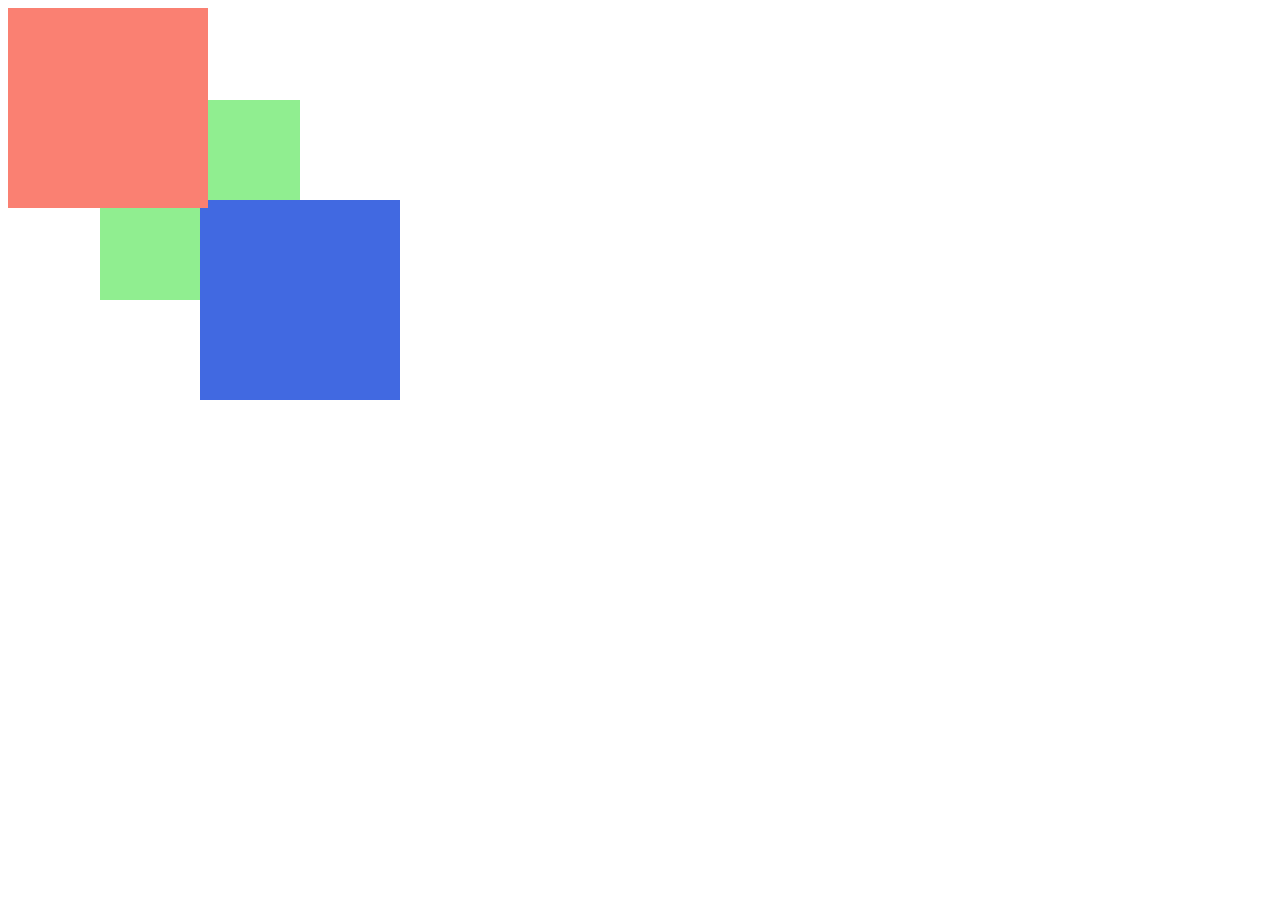
<file: css layouting/#13 (zindex)/index.html>
<!DOCTYPE html>
<html lang="en">
<head>
	<meta charset="utf-8">
	<title> latihan z-index</title>
	<style >
		div {
			width: 200px;
			height: 200px;
			position: absolute;
		}
		.satu { background-color: salmon; 
			
		}
		.dua { background-color: lightgreen;
		top: 100px;
		left: 100px;
		 }
		.tiga { background-color: royalblue;
		top: 200px; 
		left: 200px;
	}
	</style>
</head>
<body>

	<div class="dua"></div>
	<div class="tiga"></div>
	<div class="satu"></div>
</body>
</html>
</file>
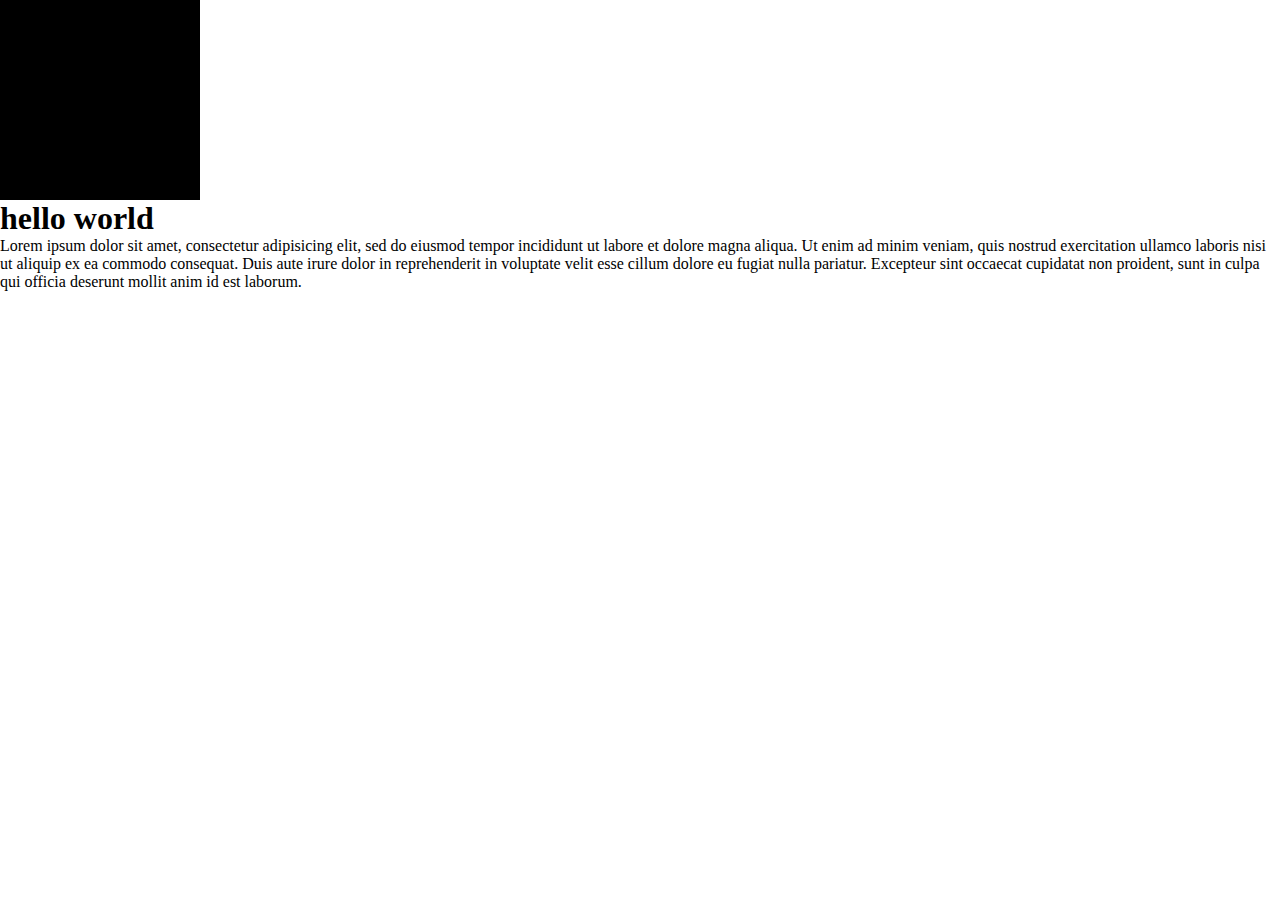
<file: css layouting/#6 (boxmodel)/index.html>
<!DOCTYPE html>
<html>
<head>
	<title> latian box model</title>
	<link rel="stylesheet" href="style.css">
</head>
<body>


<div></div>
<h1>hello world</h1>
<p>Lorem ipsum dolor sit amet, consectetur adipisicing elit, sed do eiusmod
tempor incididunt ut labore et dolore magna aliqua. Ut enim ad minim veniam,
quis nostrud exercitation ullamco laboris nisi ut aliquip ex ea commodo
consequat. Duis aute irure dolor in reprehenderit in voluptate velit esse
cillum dolore eu fugiat nulla pariatur. Excepteur sint occaecat cupidatat non
proident, sunt in culpa qui officia deserunt mollit anim id est laborum.</p>

</body>
</html>
</file>
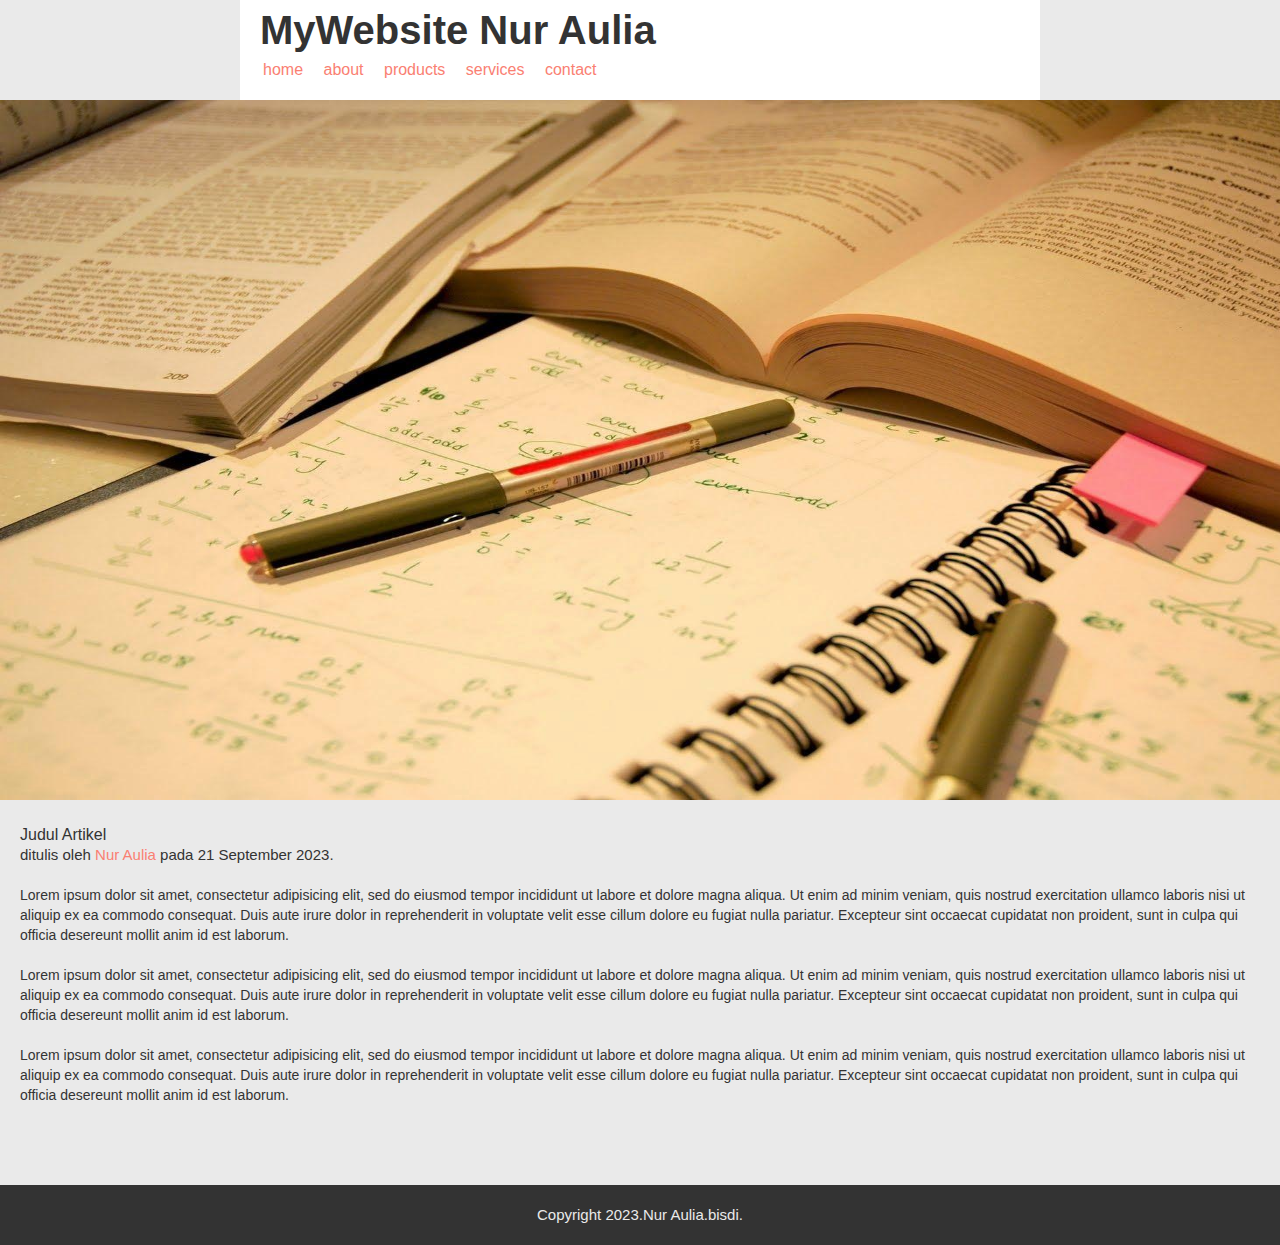
<file: css layouting/#7 (website sdrhn)/index.html>
<!DOCTYPE html>
<html>
<head>
	<title>Latihan Box Model</title>
	<Link rel="stylesheet" href="style.css">
</head>
<body>

	<div class="container">
		<div class="header">
			<h1 class="judul">MyWebsite Nur Aulia</h1>
			<ul>
				<li><a href="#">home</a></li>
				<li><a href="#">about</a></li>
				<li><a href="#">products</a></li>
				<li><a href="#">services</a></li>
				<li><a href="#">contact</a></li>
			</ul>
		</div>
	</div class="buku"></div>
<img src="buku.jpg" width="1400" height="700">

	<div class="content">
		<h2>Judul Artikel</h2>
		<p class="penulis">ditulis oleh <a href="#">Nur Aulia</a> pada 21 September 2023.</p>

		<p>Lorem ipsum dolor sit amet, consectetur adipisicing elit, sed do eiusmod tempor incididunt ut labore et dolore magna aliqua. Ut enim ad minim veniam, quis nostrud exercitation ullamco laboris nisi ut aliquip ex ea commodo consequat. Duis aute irure dolor in reprehenderit in voluptate velit esse cillum dolore eu fugiat nulla pariatur. Excepteur sint occaecat cupidatat non proident, sunt in culpa qui officia desereunt mollit anim id est laborum.</p>

		<p>Lorem ipsum dolor sit amet, consectetur adipisicing elit, sed do eiusmod tempor incididunt ut labore et dolore magna aliqua. Ut enim ad minim veniam, quis nostrud exercitation ullamco laboris nisi ut aliquip ex ea commodo consequat. Duis aute irure dolor in reprehenderit in voluptate velit esse cillum dolore eu fugiat nulla pariatur. Excepteur sint occaecat cupidatat non proident, sunt in culpa qui officia desereunt mollit anim id est laborum.

		<p>Lorem ipsum dolor sit amet, consectetur adipisicing elit, sed do eiusmod tempor incididunt ut labore et dolore magna aliqua. Ut enim ad minim veniam, quis nostrud exercitation ullamco laboris nisi ut aliquip ex ea commodo consequat. Duis aute irure dolor in reprehenderit in voluptate velit esse cillum dolore eu fugiat nulla pariatur. Excepteur sint occaecat cupidatat non proident, sunt in culpa qui officia desereunt mollit anim id est laborum.

			<br><br><br>
	</div>
	<div class="footer">
	<p class="copy">Copyright 2023.Nur Aulia.bisdi.</p>


</body>
</html>
</file>
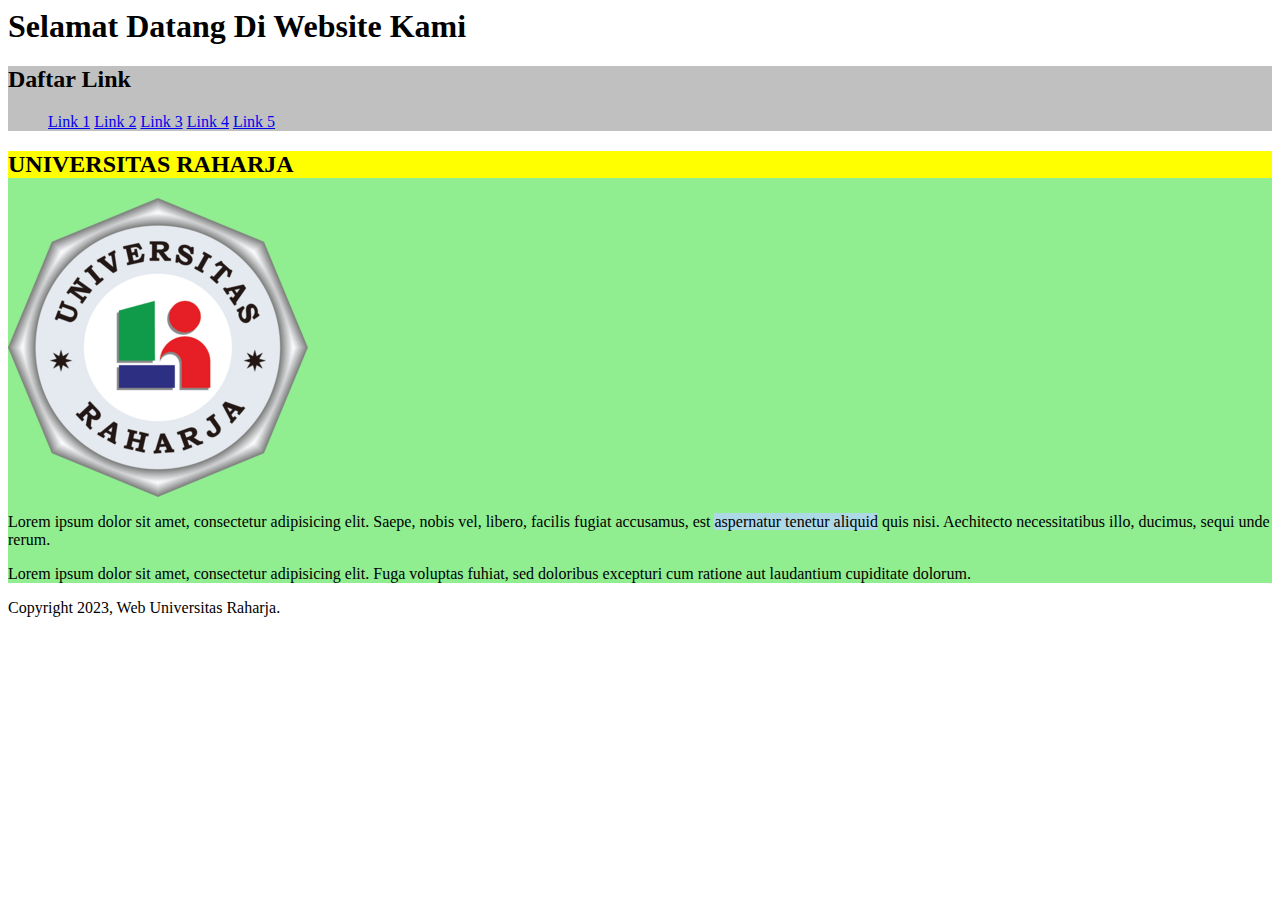
<file: css layouting/#1 (display)/display.html>
<!DOCYTYPE html>
<html>
<head>
	<title>CSS Display</title>
	<style>
		.navigasi {
			background-color : silver;
		}
		.main {
			background-color: lightgreen;
		}
		.main span { background-color: lightblue }
		.main h2 {
			background-color: yellow;
		}
	</style>
</head>
<body>

	<div class="header">
		<h1>Selamat Datang Di Website Kami</h1>
	</div>

	<div class="navigasi">
		<h2>Daftar Link</h2>
		<ul>
			<a href="#">Link 1</a>
			<a href="#">Link 2</a>
			<a href="#">Link 3</a>
			<a href="#">Link 4</a>
			<a href="#">Link 5</a>
		</ul>
	</div>

	<div class="main">
		<h2>UNIVERSITAS RAHARJA</h2>
		<img src="logo.raharja.png">
		<p>Lorem ipsum dolor sit amet, consectetur adipisicing elit. Saepe, nobis vel, libero, facilis fugiat accusamus, est <span>aspernatur tenetur aliquid</span> quis nisi. Aechitecto necessitatibus illo, ducimus, sequi unde rerum.</p>

		<p>Lorem ipsum dolor sit amet, consectetur adipisicing elit. Fuga voluptas fuhiat, sed doloribus excepturi cum ratione aut laudantium cupiditate dolorum.</p>
</div>

<div class="copyright">
	<p>Copyright 2023, Web Universitas Raharja.</p>
</div>

</body>
</html>
</file>
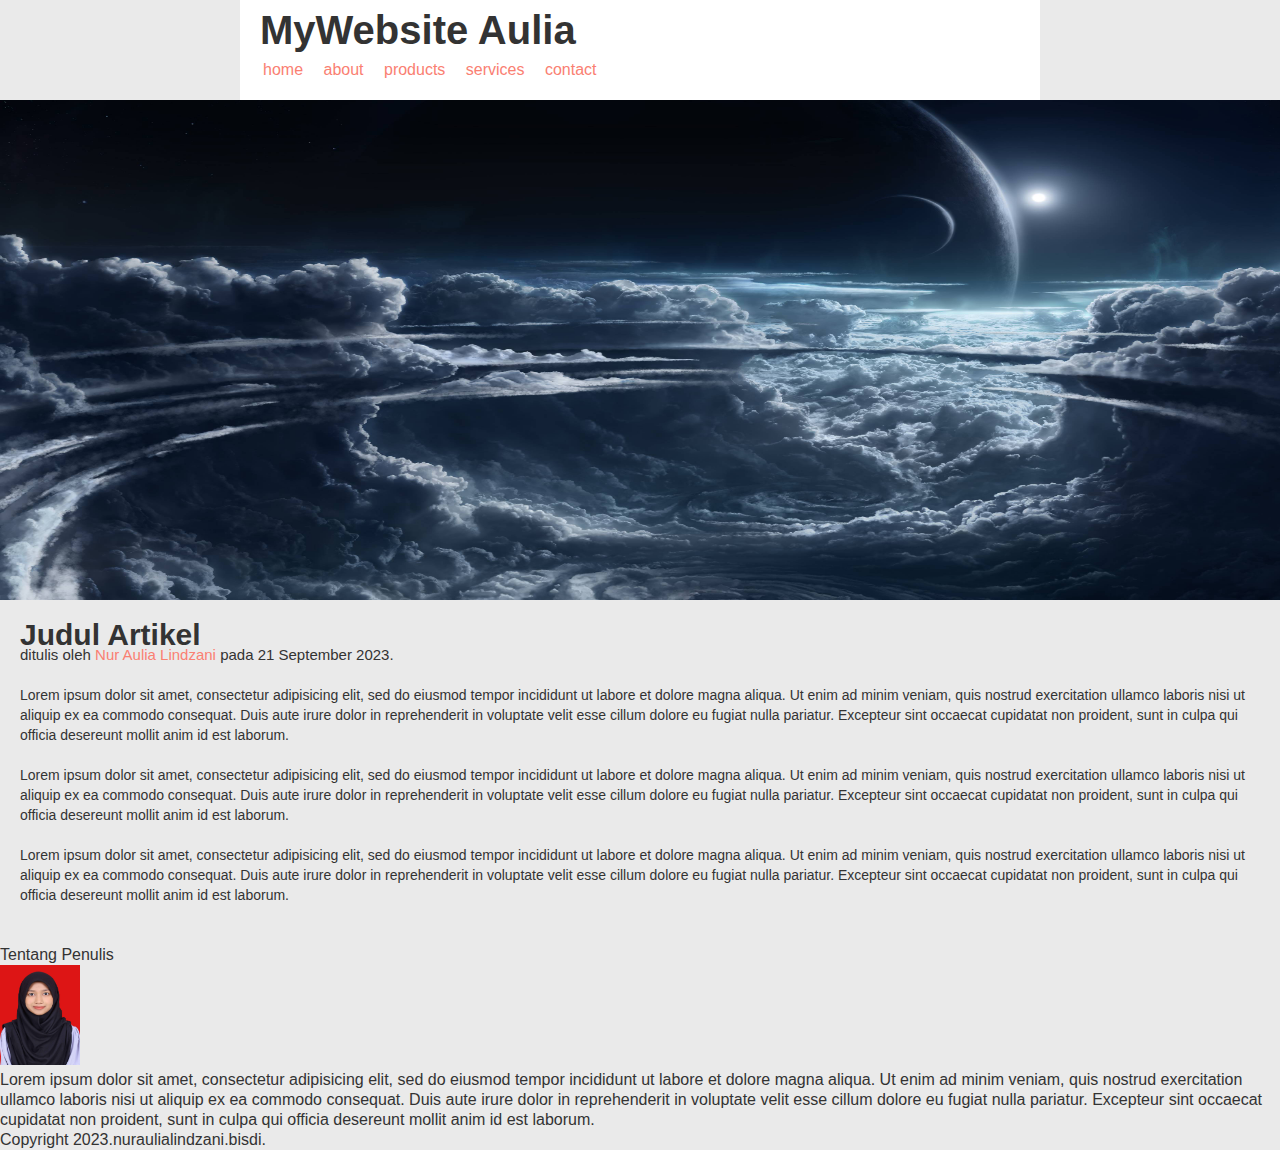
<file: css layouting/#10 (websiteku)/websiteku.html>
<!DOCTYPE html>
<html>
<head>
	<title>Latihan Box Model</title>
	<Link rel="stylesheet" href="style.css">
</head>
<body>

	<div class="container">
		<div class="header">
			<h1 class="judul">MyWebsite Aulia</h1>
			<ul>
				<li><a href="#">home</a></li>
				<li><a href="#">about</a></li>
				<li><a href="#">products</a></li>
				<li><a href="#">services</a></li>
				<li><a href="#">contact</a></li>
			</ul>
		</div>
	</div class="wloppr"></div>
<img src="wloppr.jpg" width="1400" height="500">
	<div class="content">
		<h2>Judul Artikel</h2>
		<p class="penulis">ditulis oleh <a href="#">Nur Aulia Lindzani</a> pada 21 September 2023.</p>

		<p>Lorem ipsum dolor sit amet, consectetur adipisicing elit, sed do eiusmod tempor incididunt ut labore et dolore magna aliqua. Ut enim ad minim veniam, quis nostrud exercitation ullamco laboris nisi ut aliquip ex ea commodo consequat. Duis aute irure dolor in reprehenderit in voluptate velit esse cillum dolore eu fugiat nulla pariatur. Excepteur sint occaecat cupidatat non proident, sunt in culpa qui officia desereunt mollit anim id est laborum.</p>

		<p>Lorem ipsum dolor sit amet, consectetur adipisicing elit, sed do eiusmod tempor incididunt ut labore et dolore magna aliqua. Ut enim ad minim veniam, quis nostrud exercitation ullamco laboris nisi ut aliquip ex ea commodo consequat. Duis aute irure dolor in reprehenderit in voluptate velit esse cillum dolore eu fugiat nulla pariatur. Excepteur sint occaecat cupidatat non proident, sunt in culpa qui officia desereunt mollit anim id est laborum.

		<p>Lorem ipsum dolor sit amet, consectetur adipisicing elit, sed do eiusmod tempor incididunt ut labore et dolore magna aliqua. Ut enim ad minim veniam, quis nostrud exercitation ullamco laboris nisi ut aliquip ex ea commodo consequat. Duis aute irure dolor in reprehenderit in voluptate velit esse cillum dolore eu fugiat nulla pariatur. Excepteur sint occaecat cupidatat non proident, sunt in culpa qui officia desereunt mollit anim id est laborum.
	</div>
	</div class="footer">
		<h3>Tentang Penulis</h3>
<img src="aull.jpeg" width="80" height="100">
<p>Lorem ipsum dolor sit amet, consectetur adipisicing elit, sed do eiusmod tempor incididunt ut labore et dolore magna aliqua. Ut enim ad minim veniam, quis nostrud exercitation ullamco laboris nisi ut aliquip ex ea commodo consequat. Duis aute irure dolor in reprehenderit in voluptate velit esse cillum dolore eu fugiat nulla pariatur. Excepteur sint occaecat cupidatat non proident, sunt in culpa qui officia desereunt mollit anim id est laborum.
	<p class="copy">Copyright 2023.nuraulialindzani.bisdi.</p>



</body>
</html>
</file>
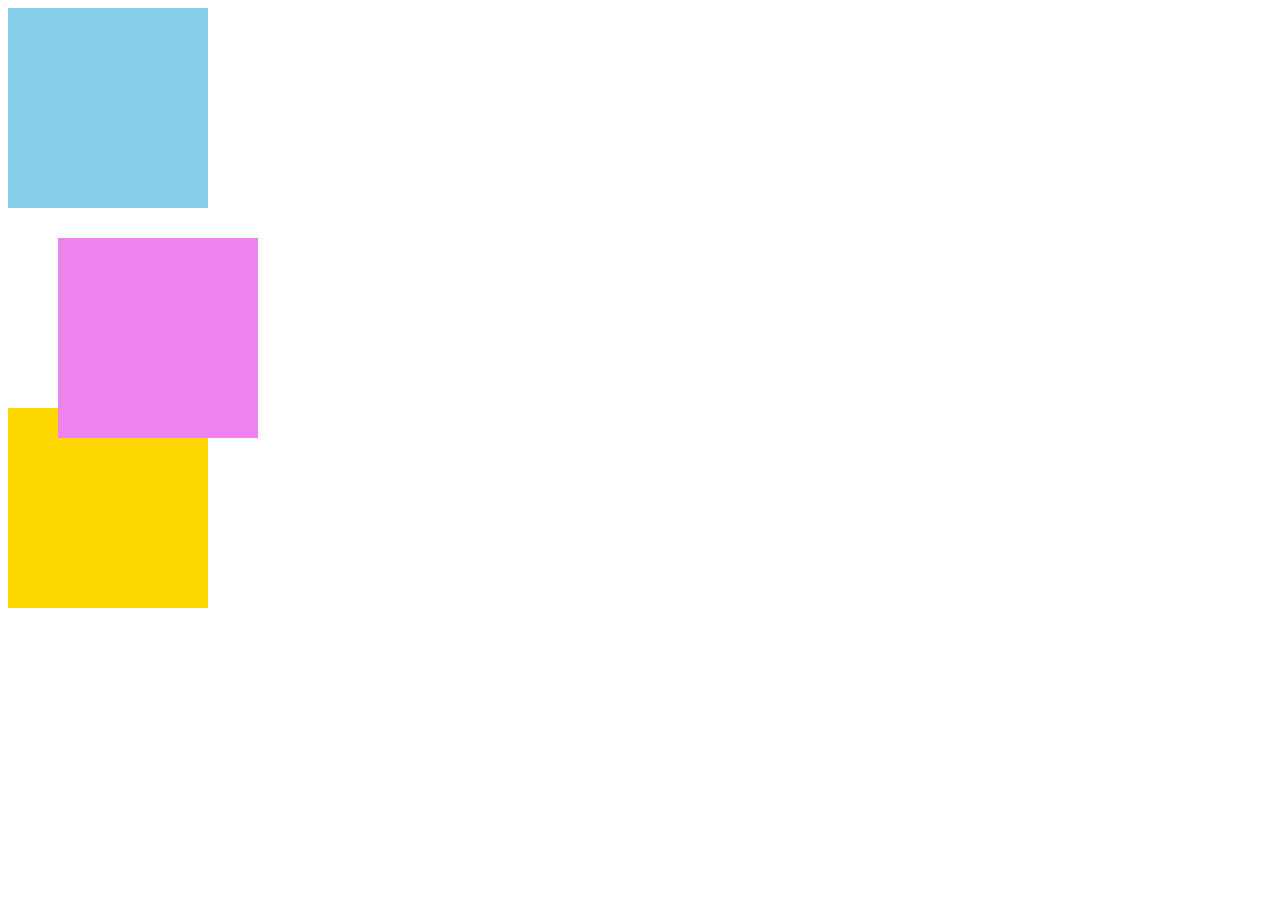
<file: css layouting/#11(static)/statik.html>
<!DOCTYPE html>
<html>
<head>
	<title>Coba Position</title>
	<style>
		div {
			width: 200px;
			height: 200px;
		}
		.satu {
			background-color: skyblue;
		}
		.dua {
			background-color: violet;
			position: relative;
			top:30px;
			left: 50px;
		}
		.tiga {
			background-color: gold;
		}
	</style>
</head>
<body>

	<div class="satu"></div>
	<div class="dua"></div>
	<div class="tiga"></div>
</body>
</html>
</file>
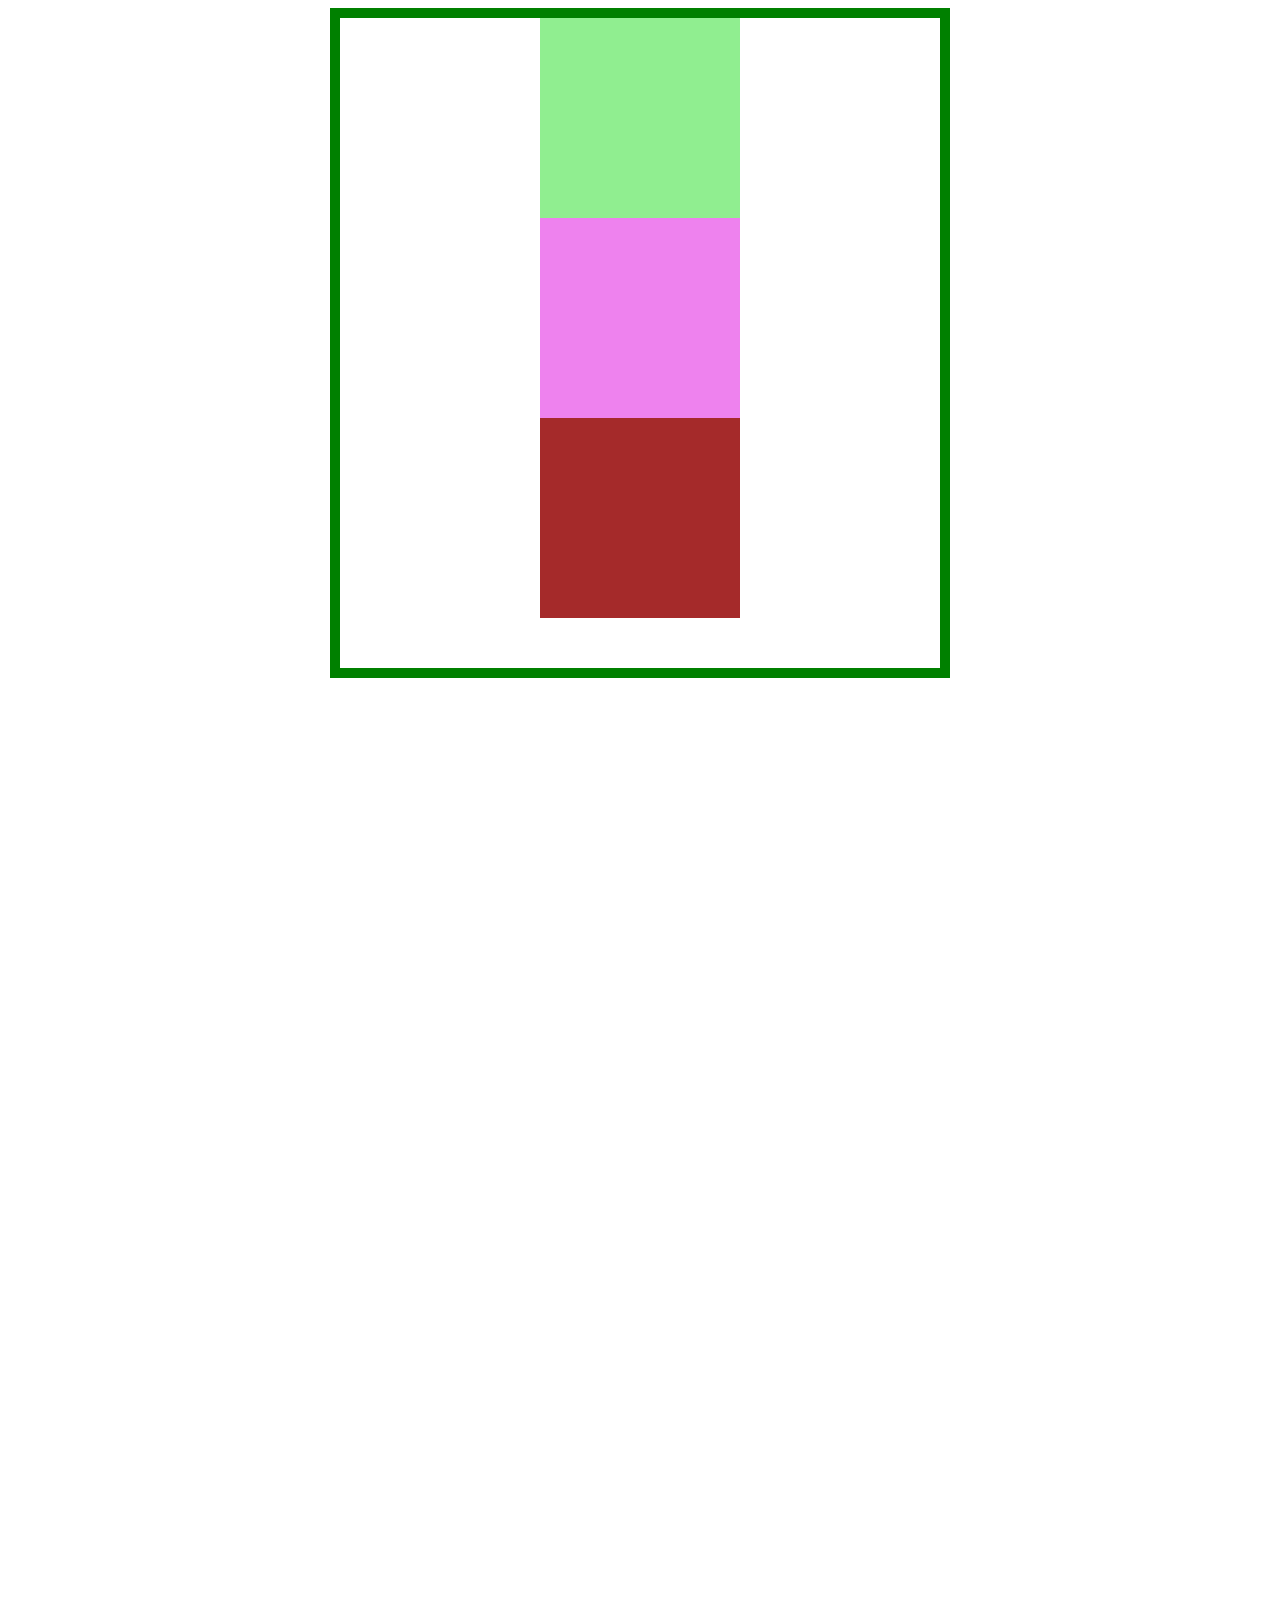
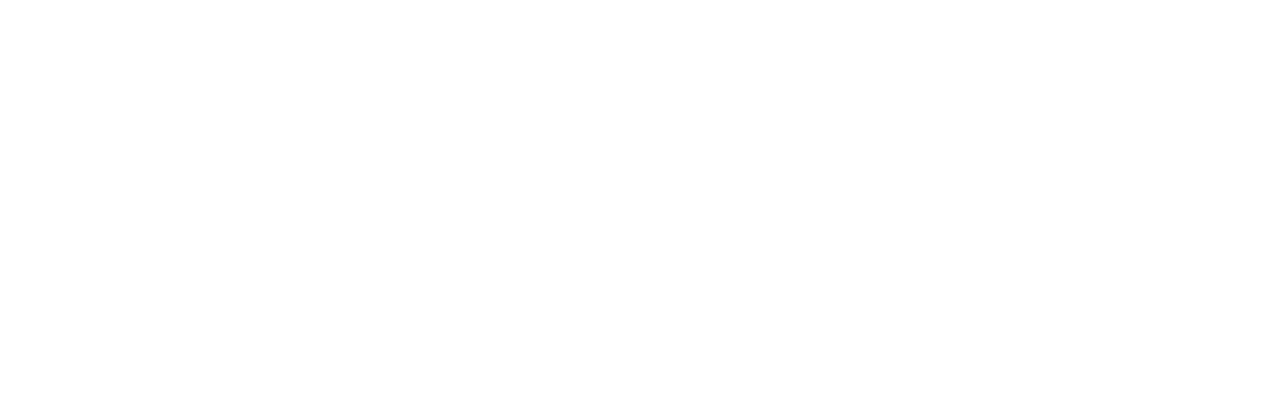
<file: css layouting/#12 (position absolute)/positionabsolute.html>
<!DOCTYPE html>
<html>
<head>
	<title>vidio ke 12 position absolute</title>
	<style>
		body{
			height: 2000px;
		}
		div {
			width: 200px;
			height: 200px;
			margin: auto;
		}
		.satu {
			background-color: lightgreen;
		}
		.dua {
			background-color: violet;
			top: 0;
			right: 0;

		}
		.tiga {
			background-color: brown;

		}
		.container {
			width: 600px;
			height: 650px;
			border: 10px solid green;
			position: relative;
		}
	</style>
</head>
<body>
	<div class="container">
		<div class="satu"></div>
		<div class="dua"></div>
		<div class="tiga"></div>
	</div>
</body>
</html>
</file>
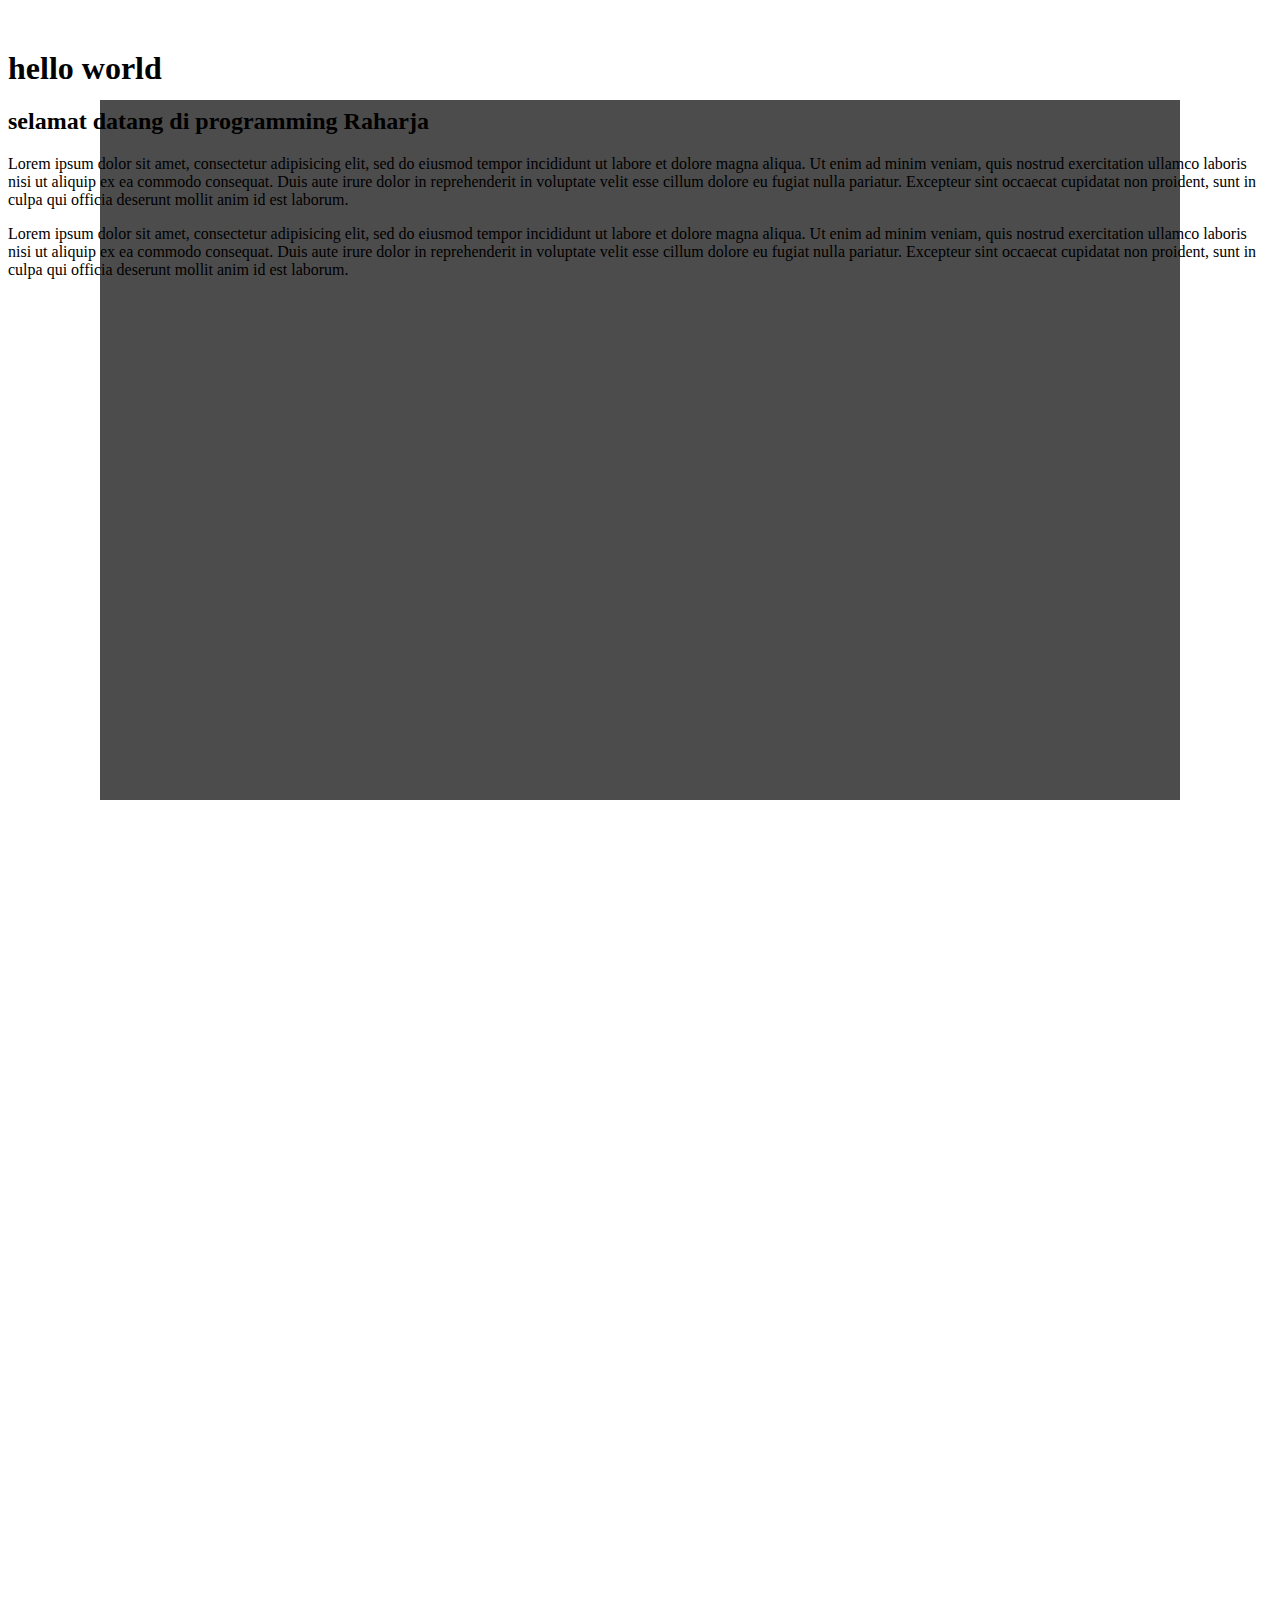
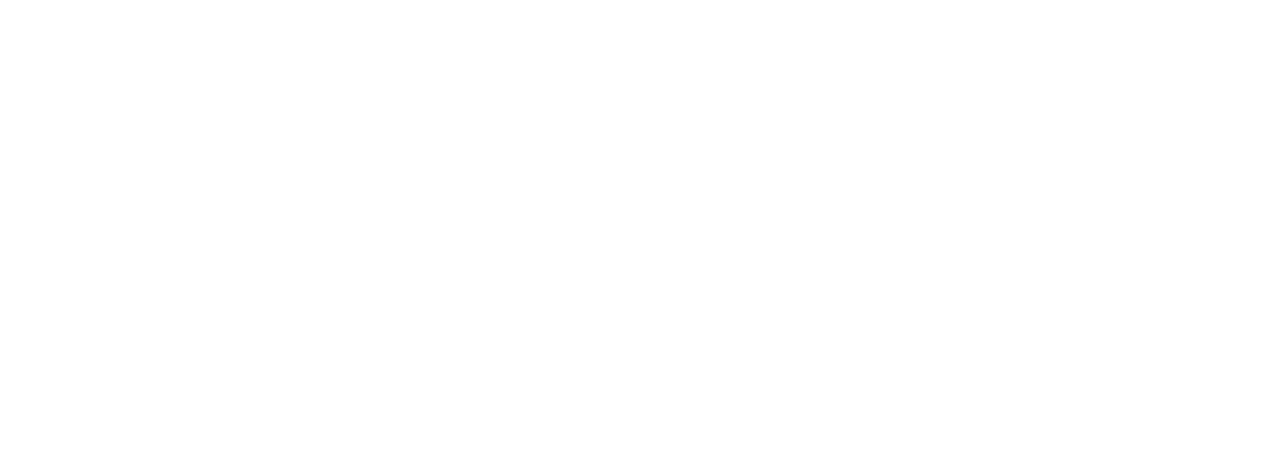
<file: css layouting/#13 (zindex)/position.html>
<!DOCTYPE html>
<html>
<head>
	<title>latihan position</title>
	<style >
		body {
			height: 2000px;
		}
		.kotak {
			background-color:  black;
			position: fixed;
			top:100px;
			bottom: 100px;
			left: 100px;
			right: 100px;
			opacity: 0.7;
		}
		.close {
			width: 30px;
			height: 30px;
			background-color: white;
			border: 5px solid black;
			border-radius: 50%;
			position: absolute;
			top: -15px;
			right: -15px;
		}
		h1 {
			margin-top: 50px;
		}

	</style>
</head>
<body>

<div class="kotak"></div>

<h1>hello world</h1>

<h2> selamat datang di programming Raharja</h2>
<p>Lorem ipsum dolor sit amet, consectetur adipisicing elit, sed do eiusmod
tempor incididunt ut labore et dolore magna aliqua. Ut enim ad minim veniam,
quis nostrud exercitation ullamco laboris nisi ut aliquip ex ea commodo
consequat. Duis aute irure dolor in reprehenderit in voluptate velit esse
cillum dolore eu fugiat nulla pariatur. Excepteur sint occaecat cupidatat non
proident, sunt in culpa qui officia deserunt mollit anim id est laborum.</p>

<p>Lorem ipsum dolor sit amet, consectetur adipisicing elit, sed do eiusmod
tempor incididunt ut labore et dolore magna aliqua. Ut enim ad minim veniam,
quis nostrud exercitation ullamco laboris nisi ut aliquip ex ea commodo
consequat. Duis aute irure dolor in reprehenderit in voluptate velit esse
cillum dolore eu fugiat nulla pariatur. Excepteur sint occaecat cupidatat non
proident, sunt in culpa qui officia deserunt mollit anim id est laborum.</p>
</body>
</html>
</file>
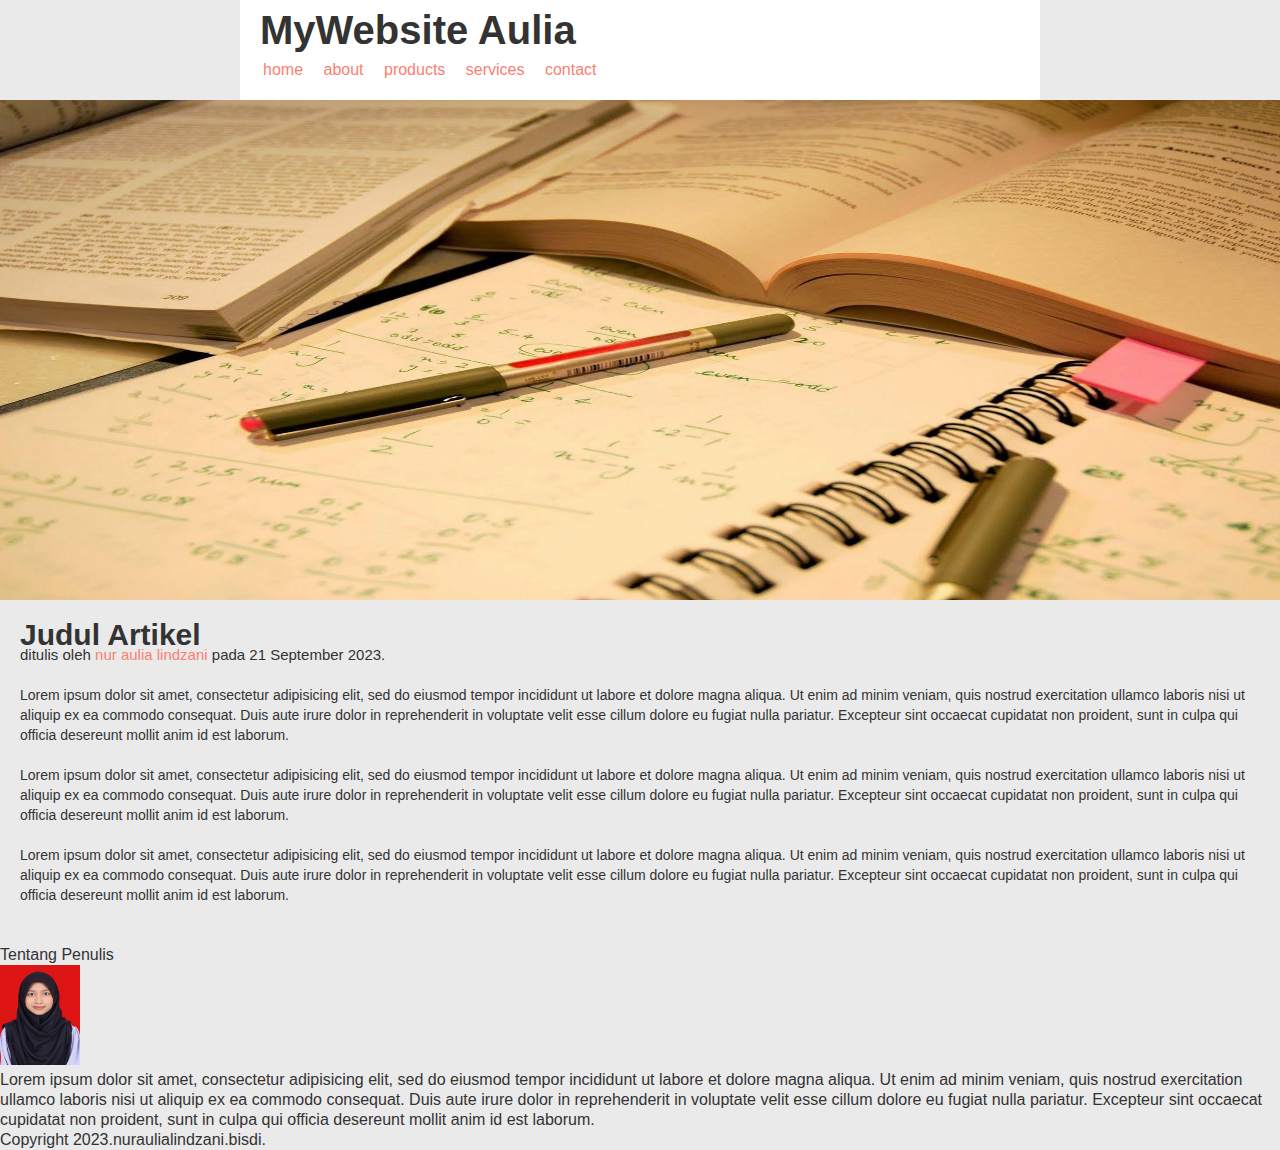
<file: css layouting/#14 (website final)/websiteku final.html>
<!DOCTYPE html>
<html>
<head>
	<title>Latihan Box Model</title>
	<Link rel="stylesheet" href="style.css">
</head>
<body>

	<div class="container">
		<div class="header">
			<h1 class="judul">MyWebsite Aulia</h1>
			<ul>
				<li><a href="#">home</a></li>
				<li><a href="#">about</a></li>
				<li><a href="#">products</a></li>
				<li><a href="#">services</a></li>
				<li><a href="#">contact</a></li>
			</ul>
		</div>
	</div class="buku"></div>
	<img src="buku.jpg" width="1400" height="500">
	<div class="content">
		<h2>Judul Artikel</h2>
		<p class="penulis">ditulis oleh <a href="#">nur aulia lindzani</a> pada 21 September 2023.</p>

		<p>Lorem ipsum dolor sit amet, consectetur adipisicing elit, sed do eiusmod tempor incididunt ut labore et dolore magna aliqua. Ut enim ad minim veniam, quis nostrud exercitation ullamco laboris nisi ut aliquip ex ea commodo consequat. Duis aute irure dolor in reprehenderit in voluptate velit esse cillum dolore eu fugiat nulla pariatur. Excepteur sint occaecat cupidatat non proident, sunt in culpa qui officia desereunt mollit anim id est laborum.</p>

		<p>Lorem ipsum dolor sit amet, consectetur adipisicing elit, sed do eiusmod tempor incididunt ut labore et dolore magna aliqua. Ut enim ad minim veniam, quis nostrud exercitation ullamco laboris nisi ut aliquip ex ea commodo consequat. Duis aute irure dolor in reprehenderit in voluptate velit esse cillum dolore eu fugiat nulla pariatur. Excepteur sint occaecat cupidatat non proident, sunt in culpa qui officia desereunt mollit anim id est laborum.

		<p>Lorem ipsum dolor sit amet, consectetur adipisicing elit, sed do eiusmod tempor incididunt ut labore et dolore magna aliqua. Ut enim ad minim veniam, quis nostrud exercitation ullamco laboris nisi ut aliquip ex ea commodo consequat. Duis aute irure dolor in reprehenderit in voluptate velit esse cillum dolore eu fugiat nulla pariatur. Excepteur sint occaecat cupidatat non proident, sunt in culpa qui officia desereunt mollit anim id est laborum.
	</div>
	</div class="footer">
		<h3>Tentang Penulis</h3>
<img src="aull.jpeg" width="80" height="100">
<p>Lorem ipsum dolor sit amet, consectetur adipisicing elit, sed do eiusmod tempor incididunt ut labore et dolore magna aliqua. Ut enim ad minim veniam, quis nostrud exercitation ullamco laboris nisi ut aliquip ex ea commodo consequat. Duis aute irure dolor in reprehenderit in voluptate velit esse cillum dolore eu fugiat nulla pariatur. Excepteur sint occaecat cupidatat non proident, sunt in culpa qui officia desereunt mollit anim id est laborum.
	<p class="copy">Copyright 2023.nuraulialindzani.bisdi.</p>

</body>
</html>
</file>
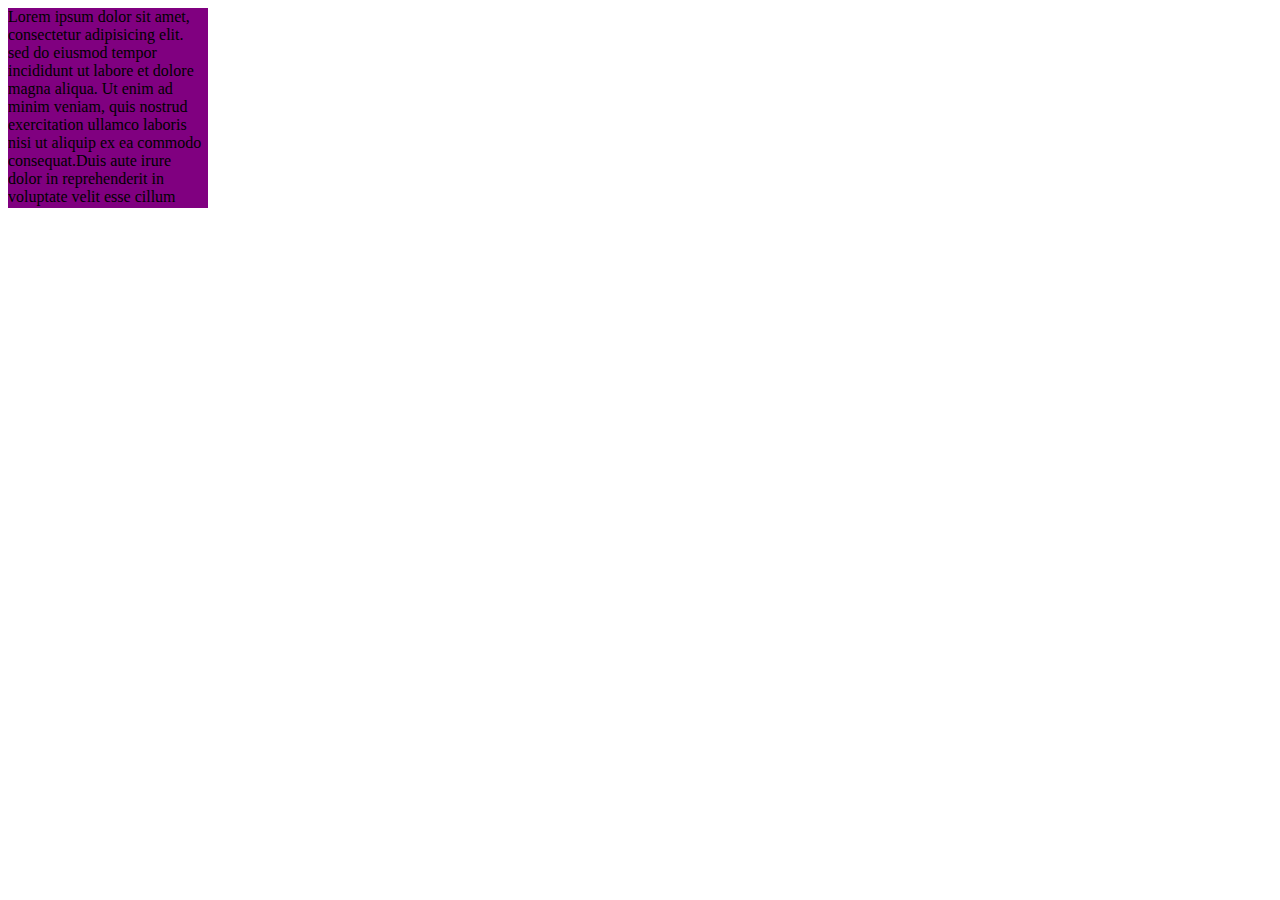
<file: css layouting/#2 (dimensi)/dimensi.html>
<!DOCYTYPE html>
<html>
<head>
	<title>Dimensi & Overflow</title>
	<style>
		div {
			width: 200px;
			height: 200px;
			background-color: purple;
			overflow: auto;

	</style>
</head>
<body>
	<div>Lorem ipsum dolor sit amet, consectetur adipisicing elit. sed do eiusmod tempor incididunt ut labore et dolore magna aliqua. Ut enim ad minim veniam, quis nostrud exercitation ullamco laboris nisi ut aliquip ex ea commodo consequat.Duis aute irure dolor in reprehenderit in voluptate velit esse cillum dolore eu fugiat nulla pariatur.</div>
</body>
</html>
</file>
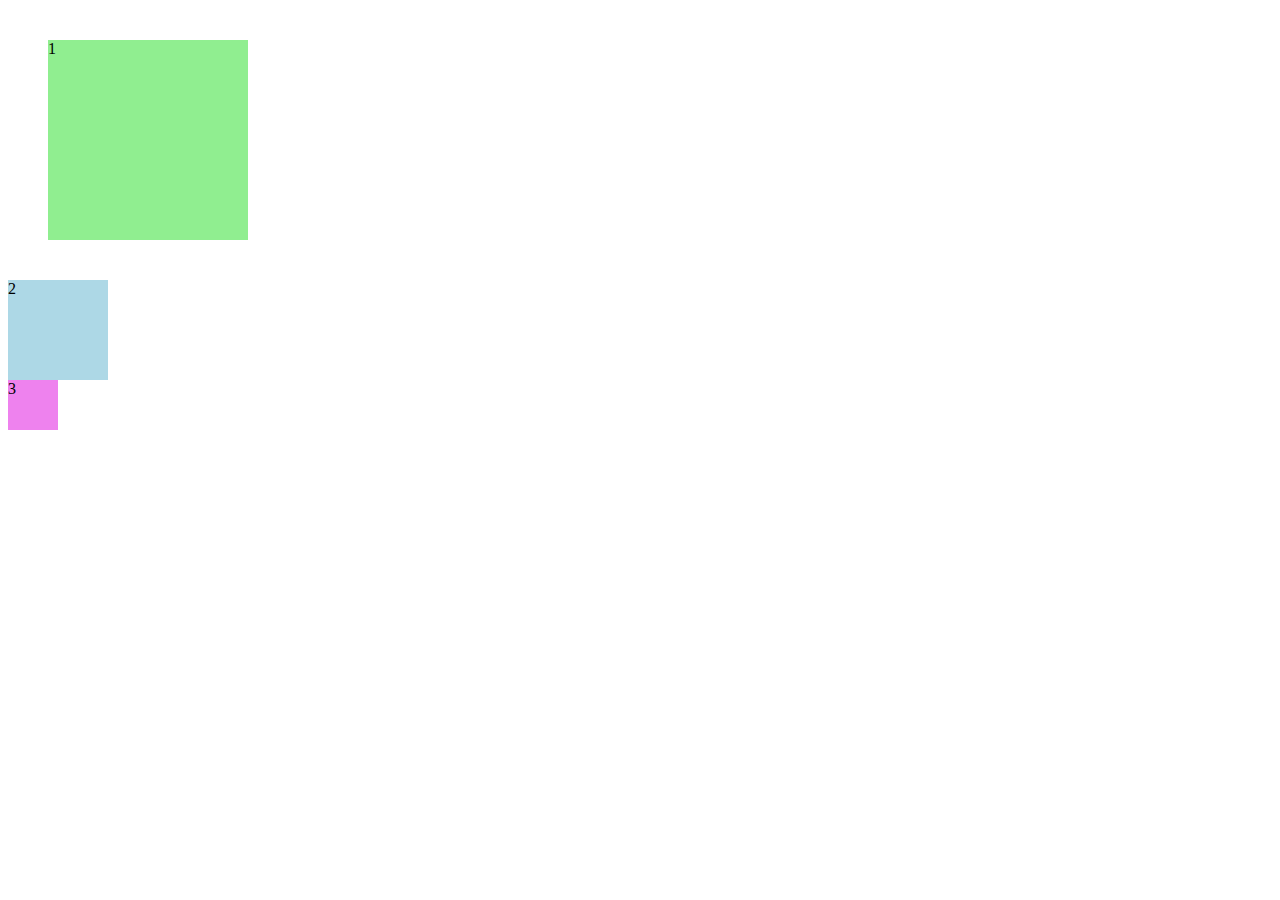
<file: css layouting/#3 (margin)/margin.html>
<!DOCYTYPE html>
<html lang="en">
<head>
	<meta charset="UTF-8">
	<title>Latihan Margin</title>
	<Link rel="stylesheet" href="style.css">
</head>
<body>

<div class="satu">1</div><div class="dua">2</div><div class="tiga">3</div>

</body>
</html>
</file>
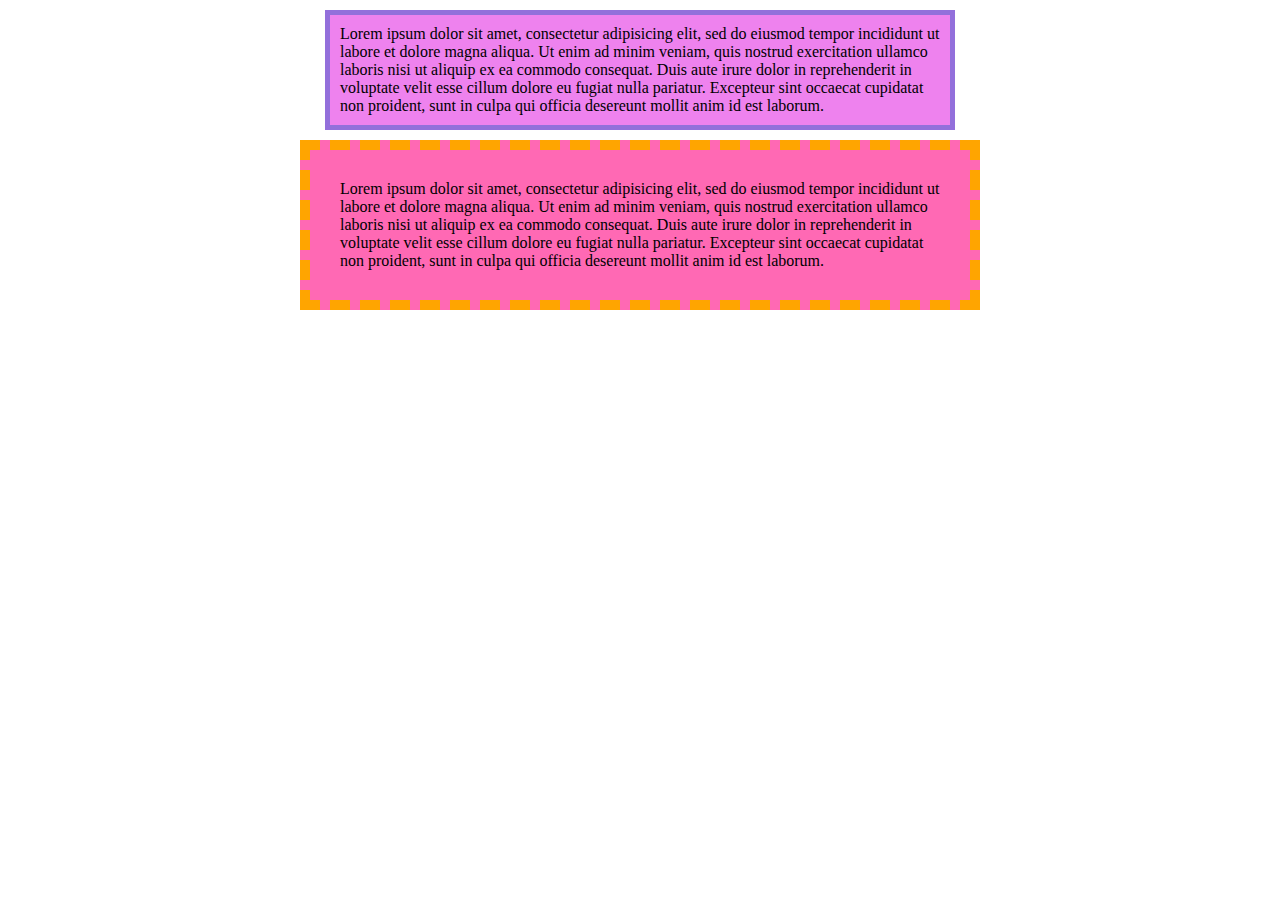
<file: css layouting/#5 (padding border)/padding,border&box sizing.html>
<!DOCYTYPE html>
 <html lang="en">
 <head>
 	<meta charset="UTF-8">
 	<title>Coba Padding & Border</title>
 	<Link rel="stylesheet" href="style.css">
 </head>
 <body>

 	<div class="satu">Lorem ipsum dolor sit amet, consectetur adipisicing elit, sed do eiusmod tempor incididunt ut labore et dolore magna aliqua. Ut enim ad minim veniam, quis nostrud exercitation ullamco laboris nisi ut aliquip ex ea commodo consequat. Duis aute irure dolor in reprehenderit in voluptate velit esse cillum dolore eu fugiat nulla pariatur. Excepteur sint occaecat cupidatat non proident, sunt in culpa qui officia desereunt mollit anim id est laborum.</div>

 	<div class="dua">Lorem ipsum dolor sit amet, consectetur adipisicing elit, sed do eiusmod tempor incididunt ut labore et dolore magna aliqua. Ut enim ad minim veniam, quis nostrud exercitation ullamco laboris nisi ut aliquip ex ea commodo consequat. Duis aute irure dolor in reprehenderit in voluptate velit esse cillum dolore eu fugiat nulla pariatur. Excepteur sint occaecat cupidatat non proident, sunt in culpa qui officia desereunt mollit anim id est laborum.</div>

</body>
</html>
</file>
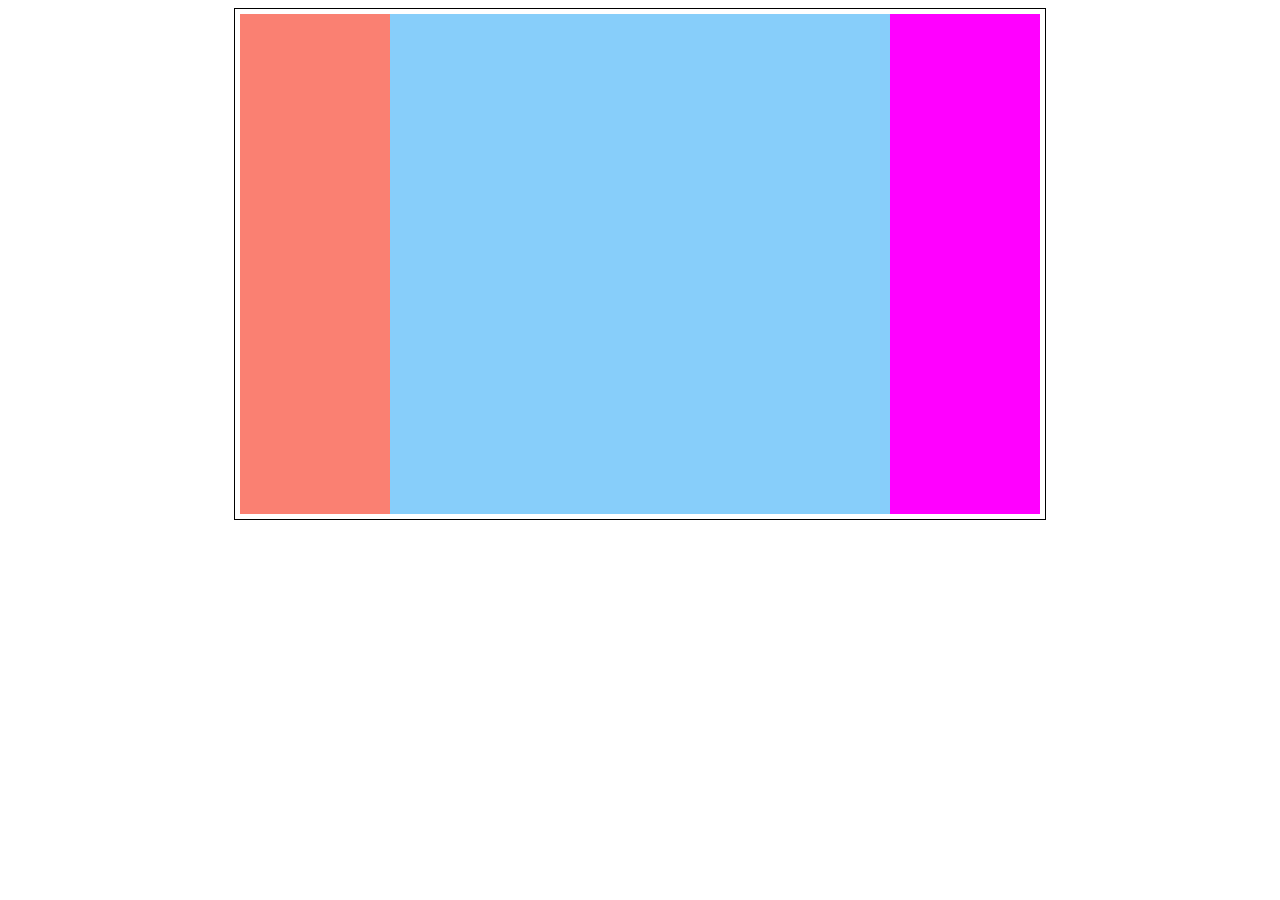
<file: css layouting/#8(float)/float.html>
<!DOCTYPE html>
<html lang="en">
<head>
	<meta charset="UTF-8">
	<title>Coba Float</title>
	<link rel="stylesheet" href="float.css">
</head>
<body>

	<div class="container">

		<div class="kiri"></div>
		<div class="tengah"></div>
		<div class="kanan"></div>

</div>

</body>
</html>
</file>
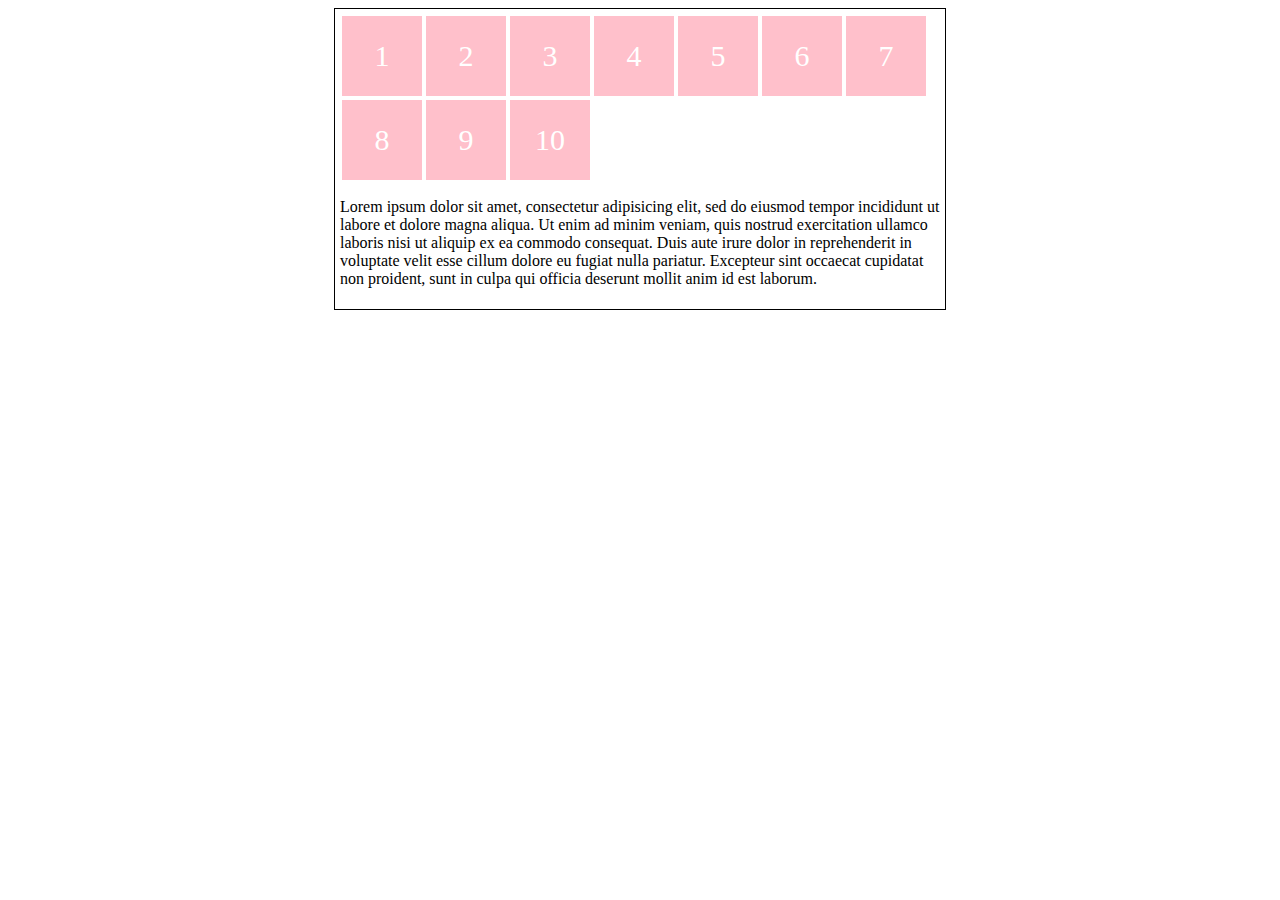
<file: css layouting/#9(clear)/clear.html>
<!DOCTYPE html>
<html lang="en">
<head>
	<meta charset="utf-8">
	<title> coba float 2</title>
	<link rel="stylesheet" href="style.css" >
</head>
<body>
<div class="container">
	<div class="kotak">1</div>
	<div class="kotak">2</div>
	<div class="kotak">3</div>
	<div class="kotak">4</div>
	<div class="kotak">5</div>
	<div class="kotak">6</div>
	<div class="kotak">7</div>
	<div class="kotak">8</div>
	<div class="kotak">9</div>
	<div class="kotak">10</div>

	<div class="clear"></div>
	<p>Lorem ipsum dolor sit amet, consectetur adipisicing elit, sed do eiusmod
	tempor incididunt ut labore et dolore magna aliqua. Ut enim ad minim veniam,
	quis nostrud exercitation ullamco laboris nisi ut aliquip ex ea commodo
	consequat. Duis aute irure dolor in reprehenderit in voluptate velit esse
	cillum dolore eu fugiat nulla pariatur. Excepteur sint occaecat cupidatat non
	proident, sunt in culpa qui officia deserunt mollit anim id est laborum.</p>
</div>
</body>
</html>
</file>
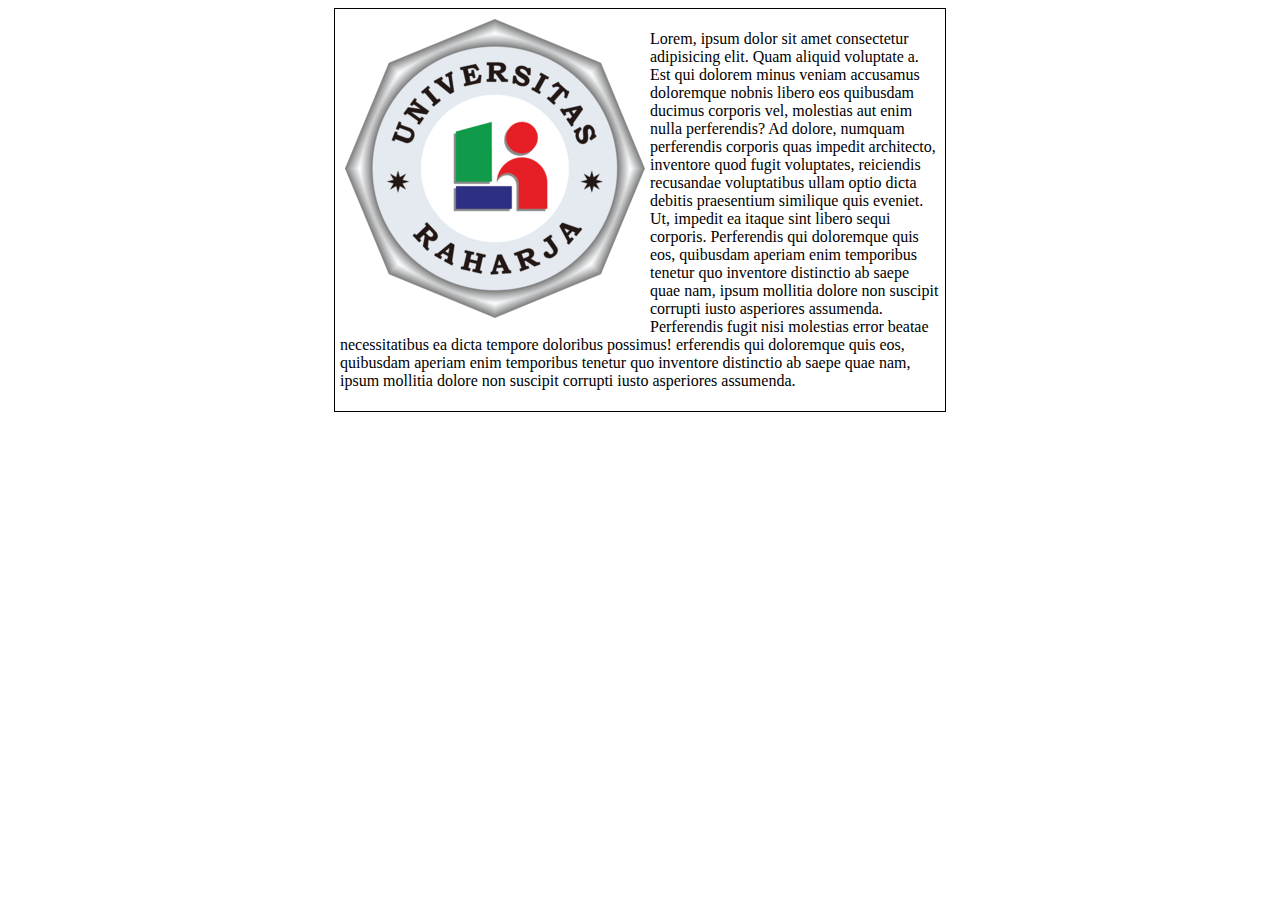
<file: css layouting/#9(clear)/clear1.html>
<!DOCTYPE html>
<html lang="en">
<head>
    <meta charset="UTF-8">
    <title>Coba Float 1</title>
    <link rel="stylesheet" href="style1.css">
</head>
<body>

<DIV class="container">
    <img src="logo.raharja.png" alt="logo">
    <p>Lorem, ipsum dolor sit amet consectetur adipisicing elit. Quam aliquid voluptate a. Est qui dolorem minus veniam accusamus doloremque nobnis libero eos quibusdam ducimus corporis vel, 
        molestias aut enim nulla perferendis? Ad dolore, 
        numquam perferendis corporis quas impedit architecto, 
        inventore quod fugit voluptates, reiciendis recusandae voluptatibus ullam optio
         dicta debitis praesentium similique quis eveniet. Ut,
          impedit ea itaque sint libero sequi corporis. Perferendis qui doloremque quis eos, 
          quibusdam aperiam enim temporibus tenetur quo inventore distinctio ab saepe quae nam, 
          ipsum mollitia dolore non suscipit corrupti iusto asperiores assumenda. Perferendis fugit 
          nisi molestias error beatae necessitatibus ea dicta tempore doloribus possimus! erferendis qui doloremque quis eos, 
          quibusdam aperiam enim temporibus tenetur quo inventore distinctio ab saepe quae nam, 
          ipsum mollitia dolore non suscipit corrupti iusto asperiores assumenda.</p>
</DIV>
    
</body>
</html>
</file>
<file: css layouting/#6 (boxmodel)/style.css>
body, h1, p {
	margin: 0;
	padding: 0;
}
div {
	width: 200px;
	height: 200px;
	background-color: black;
}
</file>
<file: css layouting/#3 (margin)/style.css>
.satu {
	width: 200px;
	height: 200px;
	background-color: lightgreen;
	margin: 40px;
}

.dua {
	width: 100px;
	height: 100px;
	background-color: lightblue;
}

.tiga {
	width: 50px;
	height: 50px;
	background-color: violet;
}
</file>
<file: css layouting/#5 (padding border)/style.css>
div {
	width: 600px;
	margin: 10px auto;
}

.satu {
	background-color: violet;
	padding: 10px;
	border: 5px solid mediumpurple;
}

.dua {
	background-color: hotpink;
	padding: 30px;
	border: 10px dashed orange;
}
</file>
<file: css layouting/#8(float)/float.css>
.container {
    width: 800px;
    border: 1px solid black;
    margin: auto;
    padding: 5px;
    height: 500px;
}

.kiri {
	width: 150px;
	height: 500px;
	background-color: salmon;
	float: left;
	padding: 10px;
	box-sizing: border-box;
}

.tengah {
	width: 500px;
	height: 500px;
	background-color: lightskyblue;
	float: left;
}

.kanan {
	width: 150px;
	height: 500px;
	background-color: magenta;
	float: left;
}
</file>
<file: css layouting/#9(clear)/style.css>
.container {
	width: 600px;
	border: 1px solid black;
	margin: auto;
	padding: 5px;
}
.kotak{
	width: 80px;
	height: 80px;
	background-color: pink;
	color: white;
	text-align: center;
	line-height: 80px;
	font-size: 30px;
	margin: 2px;
	float: left;

}
.clear {
	clear: left;
}
</file>
<file: css layouting/#9(clear)/style1.css>
.container {
    width: 600px;
    border: 1px solid black;
    margin: auto;
    padding: 5px;
}

img {
    float: left;
    margin: 5px;
}
</file>
<file: css layouting/#7 (website sdrhn)/style.css>
/* http://meyerweb.com/eric/tools/css/reset/ 
   v2.0 | 20110126
   License: none (public domain)
*/

html, body, div, span, applet, object, iframe,
h1, h2, h3, h4, h5, h6, p, blockquote, pre,
a, abbr, acronym, address, big, cite, code,
del, dfn, em, img, ins, kbd, q, s, samp,
small, strike, strong, sub, sup, tt, var,
b, u, i, center,
dl, dt, dd, ol, ul, li,
fieldset, form, label, legend,
table, caption, tbody, tfoot, thead, tr, th, td,
article, aside, canvas, details, embed, 
figure, figcaption, footer, header, hgroup, 
menu, nav, output, ruby, section, summary,
time, mark, audio, video {
	margin: 0;
	padding: 0;
	border: 0;
	font-size: 100%;
	font: inherit;
	vertical-align: baseline;
}
/* HTML5 display-role reset for older browsers */
article, aside, details, figcaption, figure, 
footer, header, hgroup, menu, nav, section {
	display: block;
}
body {
	line-height: 1;
}
ol, ul {
	list-style: none;
}
blockquote, q {
	quotes: none;
}
blockquote:before, blockquote:after,
q:before, q:after {
	content: '';
	content: none;
}
table {
	border-collapse: collapse;
	border-spacing: 0;
}


/* Style */
body {
	font: 16px/20px arial, sans-serif;
	background-color: #eaeaea;
	color: #333;
}

.container {
	width: 800px;
	margin: auto;
	background-color: #fff;
}

.header {
	padding: 20px;
}

.header .judul {
	font-size: 40px;
	font-weight: bold;
}

.header ul li {
	display: inline-block;
	margin-top: 20px;
	margin-right: 10px;
}

.header a {
	text-decoration: none;
	color: salmon;
	padding: 3px;
}

.header a: hover {
	background-color: yellow;
	color: white;
}

.hero {
	height: 250px;
	background-image: url(img/buku.jpg)
	background-size: cover;
	background-position: 0-180px;
	border-bottom: 5px solid salmon;
	border-top: 5px solid lightblue;
}


.content {
	padding: 20px;
}
\


.content h2 {
	font-size: 30px;
	font-weight: bold;
}

.content .penulis {
	font-size: 15px;
	margin-top: 0px;
}

.content .penulis a {
	color: salmon;
	text-decoration: none;
}

.content p {
	margin-bottom: 20px;
	font-size: 14px;
}


.footer {
	background-color: #333;
	padding: 20px;
}

.footer .copy {
	color: #eaeaea;
	text-align: center;
	font-size: 15px;
</file>
<file: css layouting/#10 (websiteku)/style.css>
/* http://meyerweb.com/eric/tools/css/reset/ 
   v2.0 | 20110126
   License: none (public domain)
*/

html, body, div, span, applet, object, iframe,
h1, h2, h3, h4, h5, h6, p, blockquote, pre,
a, abbr, acronym, address, big, cite, code,
del, dfn, em, img, ins, kbd, q, s, samp,
small, strike, strong, sub, sup, tt, var,
b, u, i, center,
dl, dt, dd, ol, ul, li,
fieldset, form, label, legend,
table, caption, tbody, tfoot, thead, tr, th, td,
article, aside, canvas, details, embed, 
figure, figcaption, footer, header, hgroup, 
menu, nav, output, ruby, section, summary,
time, mark, audio, video {
	margin: 0;
	padding: 0;
	border: 0;
	font-size: 100%;
	font: inherit;
	vertical-align: baseline;
}
/* HTML5 display-role reset for older browsers */
article, aside, details, figcaption, figure, 
footer, header, hgroup, menu, nav, section {
	display: block;
}
body {
	line-height: 1;
}
ol, ul {
	list-style: none;
}
blockquote, q {
	quotes: none;
}
blockquote:before, blockquote:after,
q:before, q:after {
	content: '';
	content: none;
}
table {
	border-collapse: collapse;
	border-spacing: 0;
}


/* Style */
body {
	font: 16px/20px arial, sans-serif;
	background-color: #eaeaea;
	color: #333;
}

.container {
	width: 800px;
	margin: auto;
	background-color: #fff;
}

.header {
	padding: 20px;
}

.header .judul {
	font-size: 40px;
	font-weight: bold;
}

.header ul li {
	display: inline-block;
	margin-top: 20px;
	margin-right: 10px;
}

.header a {
	text-decoration: none;
	color: salmon;
	padding: 3px;
}

.header a: hover {
	background-color: yellow;
	color: white;
}

.wloppr {
	height: 250px;
	background-image: url(img/hero.jpg)
	background-size: cover;
	background-position: 0-180px;
	border-bottom: 5px solid salmon;
	border-top: 5px solid lightblue;
}


.content {
	padding: 20px;
}

.content h2 {
	font-size: 30px;
	font-weight: bold;
}

.content .penulis {
	font-size: 15px;
	margin-top: 0px;
}

.content .penulis a {
	color: salmon;
	text-decoration: none;
}

.content p {
	margin-bottom: 20px;
	font-size: 14px;
}


.footer {
	background-color: #333;
	padding: 20px;
}

.footer .copy {
	color: #eaeaea;
	text-align: center;
	font-size: 15px;
</file>
<file: css layouting/#14 (website final)/style.css>
/* http://meyerweb.com/eric/tools/css/reset/ 
   v2.0 | 20110126
   License: none (public domain)
*/

html, body, div, span, applet, object, iframe,
h1, h2, h3, h4, h5, h6, p, blockquote, pre,
a, abbr, acronym, address, big, cite, code,
del, dfn, em, img, ins, kbd, q, s, samp,
small, strike, strong, sub, sup, tt, var,
b, u, i, center,
dl, dt, dd, ol, ul, li,
fieldset, form, label, legend,
table, caption, tbody, tfoot, thead, tr, th, td,
article, aside, canvas, details, embed, 
figure, figcaption, footer, header, hgroup, 
menu, nav, output, ruby, section, summary,
time, mark, audio, video {
	margin: 0;
	padding: 0;
	border: 0;
	font-size: 100%;
	font: inherit;
	vertical-align: baseline;
}
/* HTML5 display-role reset for older browsers */
article, aside, details, figcaption, figure, 
footer, header, hgroup, menu, nav, section {
	display: block;
}
body {
	line-height: 1;
}
ol, ul {
	list-style: none;
}
blockquote, q {
	quotes: none;
}
blockquote:before, blockquote:after,
q:before, q:after {
	content: '';
	content: none;
}
table {
	border-collapse: collapse;
	border-spacing: 0;
}


/* Style */
body {
	font: 16px/20px arial, sans-serif;
	background-color: #eaeaea;
	color: #333;
}

.container {
	width: 800px;
	margin: auto;
	background-color: #fff;
}

.header {
	padding: 20px;
}

.header .judul {
	font-size: 40px;
	font-weight: bold;
}

.header ul li {
	display: inline-block;
	margin-top: 20px;
	margin-right: 10px;
}

.header a {
	text-decoration: none;
	color: salmon;
	padding: 3px;
}

.header a: hover {
	background-color: yellow;
	color: white;
}

.buku {
	height: 250px;
	background-image: url(img/hero.jpg)
	background-size: cover;
	background-position: 0-180px;
	border-bottom: 5px solid salmon;
	border-top: 5px solid lightblue;
}


.content {
	padding: 20px;
}

.content h2 {
	font-size: 30px;
	font-weight: bold;
}

.content .penulis {
	font-size: 15px;
	margin-top: 0px;
}

.content .penulis a {
	color: salmon;
	text-decoration: none;
}

.content p {
	margin-bottom: 20px;
	font-size: 14px;
}


.footer {
	background-color: #333;
	padding: 20px;
}

.footer .copy {
	color: #eaeaea;
	text-align: center;
	font-size: 15px;
}
</file>
